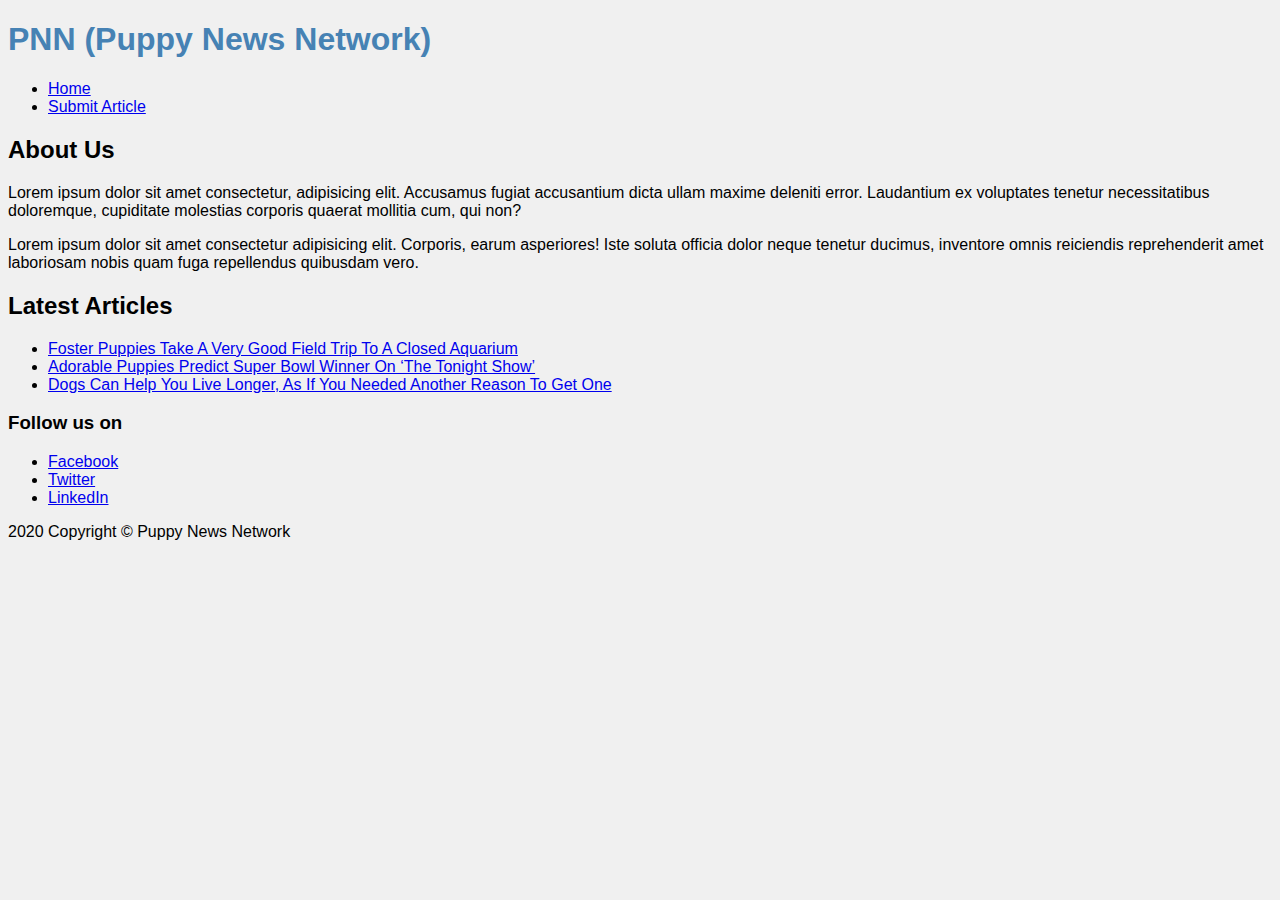
<file: module-3/01_Intro_HTML_CSS/tutorial-final/index.html>
<!DOCTYPE html>
<html lang="en">
<head>
  <meta charset="UTF-8">
  <meta name="viewport" content="width=device-width, initial-scale=1.0">
  <title>PNN (Puppy News Network)</title>
  <link rel="stylesheet" href="css/styles.css">
</head>
<body>

  <header>
    <h1>PNN (Puppy News Network)</h1>
    <nav>
      <ul>
        <li><a href="index.html">Home</a></li>
        <li><a href="submit.html">Submit Article</a></li>
      </ul>
    </nav>
  </header>

  <main>
    <section>
      <h2>About Us</h2>
      <p>Lorem ipsum dolor sit amet consectetur, adipisicing elit. Accusamus fugiat accusantium dicta ullam maxime
        deleniti error. Laudantium ex voluptates tenetur necessitatibus doloremque, cupiditate molestias corporis
        quaerat mollitia cum, qui non?</p>
      <p>Lorem ipsum dolor sit amet consectetur adipisicing elit. Corporis, earum asperiores! Iste soluta officia dolor
        neque tenetur ducimus, inventore omnis reiciendis reprehenderit amet laboriosam nobis quam fuga repellendus
        quibusdam vero.</p>
    </section>
    <section>
      <h2>Latest Articles</h2>
      <ul>
        <li><a href="news/puppy-aquarium.html">Foster Puppies Take A Very Good Field Trip To A Closed Aquarium</a></li>
        <li><a href="news/super-bowl.html">Adorable Puppies Predict Super Bowl Winner On ‘The Tonight Show’</a></li>
        <li><a href="news/live-longer.html">Dogs Can Help You Live Longer, As If You Needed Another Reason To Get
            One</a></li>
      </ul>
    </section>
  </main>

  <footer>
    <h3>Follow us on</h3>
    <ul>
      <li><a href="https://www.facebook.com">Facebook</a></li>
      <li><a href="https://www.twitter.com">Twitter</a></li>
      <li><a href="https://www.linkedin.com">LinkedIn</a></li>
    </ul>
    <p>2020 Copyright © Puppy News Network</p>
  </footer>

</body>
</html>
</file>
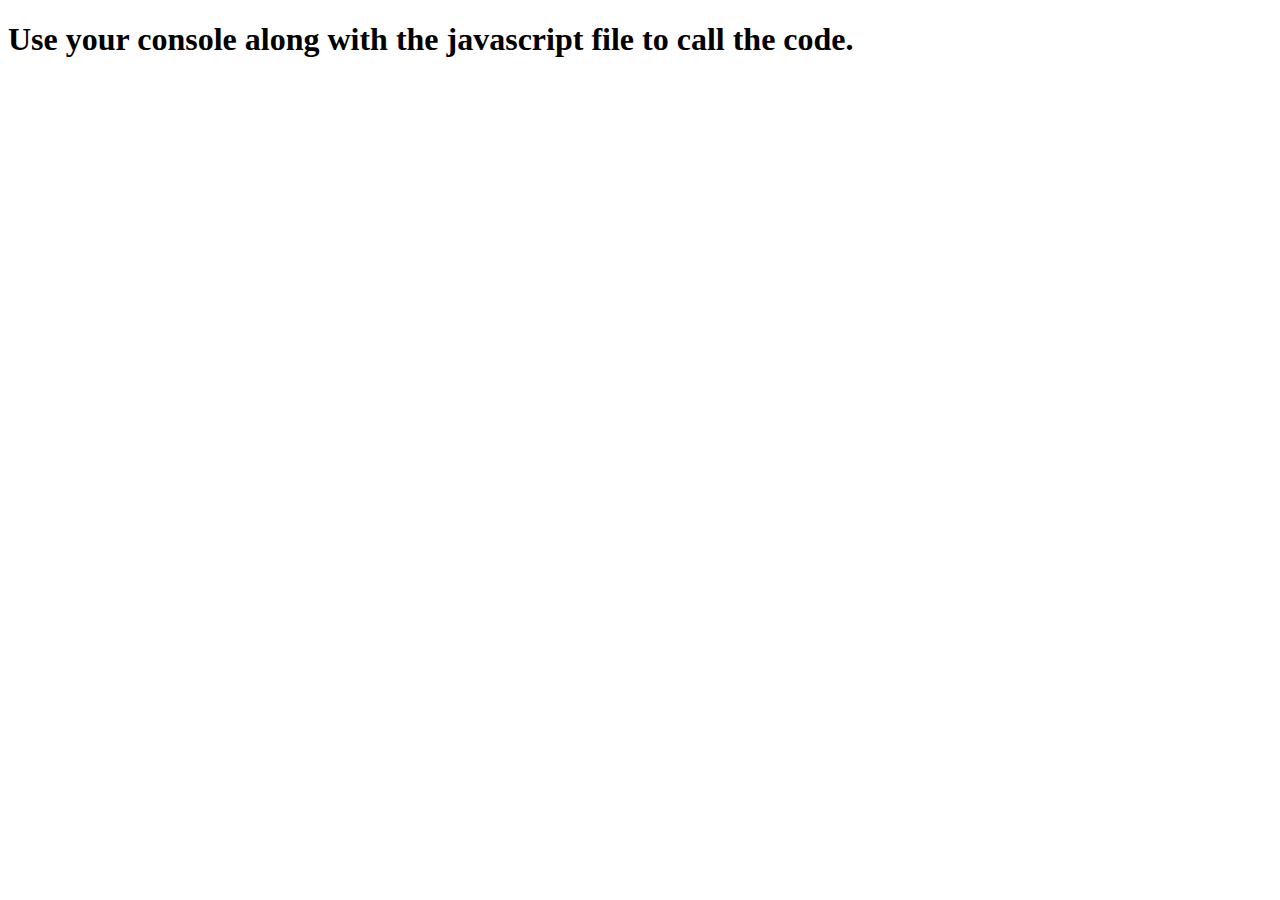
<file: module-3/06_Intro_to_JavaScript/lecture-final/index.html>
﻿<!DOCTYPE html>
<html lang="en">
<head>
    <meta charset="UTF-8">
    <meta name="viewport" content="width=device-width, initial-scale=1.0">
    <title>Introduction to JavaScript Exercises</title>

    <!-- Reference to external javascript file -->
    <script src="script.js"></script>
</head>
<body>
    
    <h1>Use your console along with the javascript file to call the code.</h1>

</body>
</html>
</file>
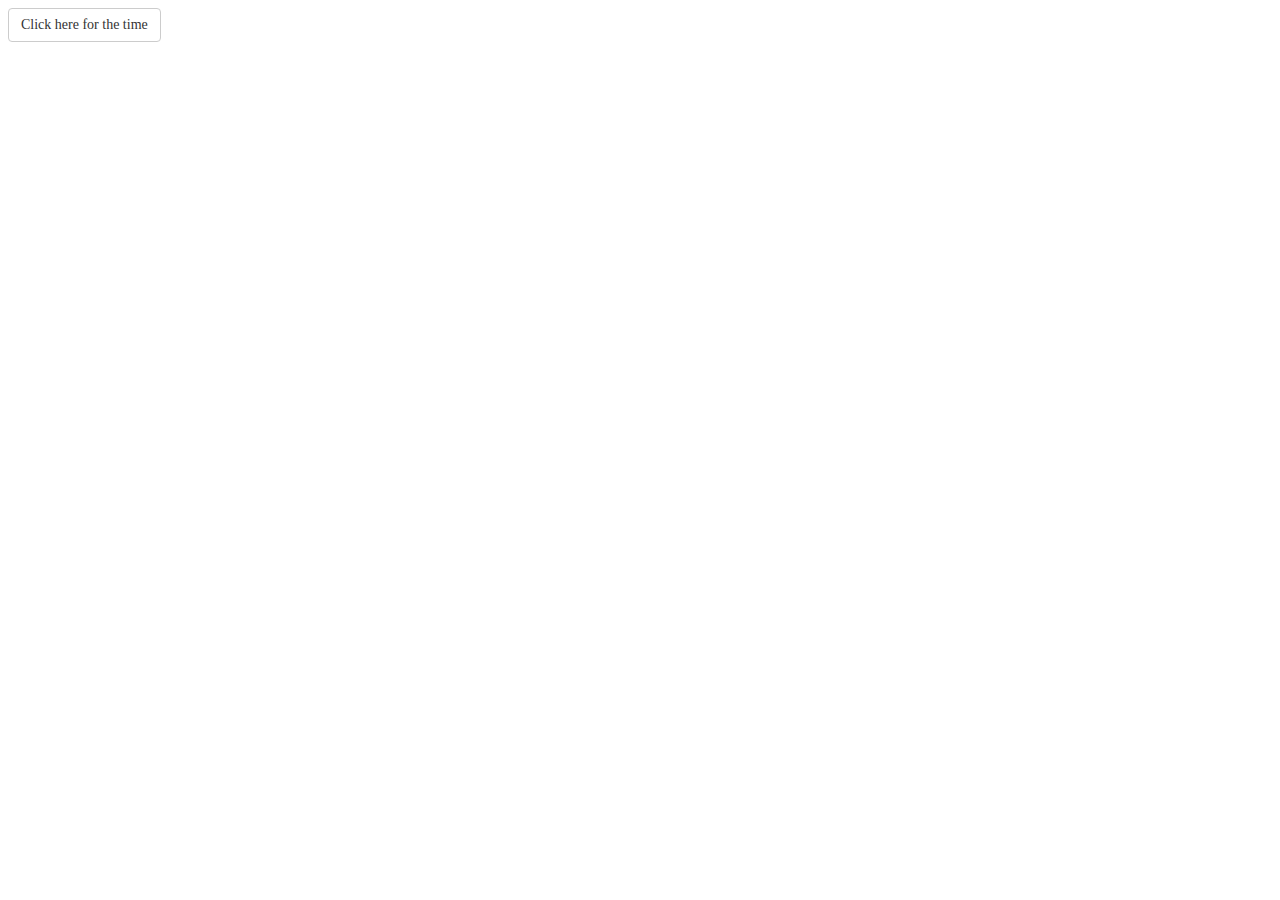
<file: module-3/10_Review/task3/index.html>
<!DOCTYPE html>
<html>
  <head>
    <meta charset="UTF-8">
    <meta name="viewport" content="width=device-width, initial-scale=1.0">
    <meta http-equiv="X-UA-Compatible" content="ie=edge">
    <title>Task 3</title>
    <link rel="stylesheet" href="style.css">
</head>  
<body>

  <div class='btn'>
      Click here for the time
  </div>
  <p id="time"></p>


<script src="app.js"></script>
</body>
</html>
</file>
<file: module-3/01_Intro_HTML_CSS/tutorial-final/css/styles.css>
body {
  font-family: Arial, Helvetica, sans-serif;
  background-color: #f0f0f0;
}

h1 {
  color: steelblue;
}
</file>
<file: module-3/10_Review/task3/style.css>
.btn{
    display: inline-block;
    padding: 6px 12px;
    margin-bottom: 0;
    font-size: 14px;
    font-weight: 400;
    line-height: 1.42857143;
    text-align: center;
    white-space: nowrap;
    vertical-align: middle;
    -ms-touch-action: manipulation;
    touch-action: manipulation;
    cursor: pointer;
    -webkit-user-select: none;
    -moz-user-select: none;
    -ms-user-select: none;
    user-select: none;
    background-image: none;
    border: 1px solid transparent;
    border-radius: 4px;
    
    color: #333;
    background-color: #fff;
    border-color: #ccc;
}

.btn:hover{
    color: #333;
    background-color: #e6e6e6;
    border-color: #adadad;
}

body{
  background-color: white;
}
</file>
